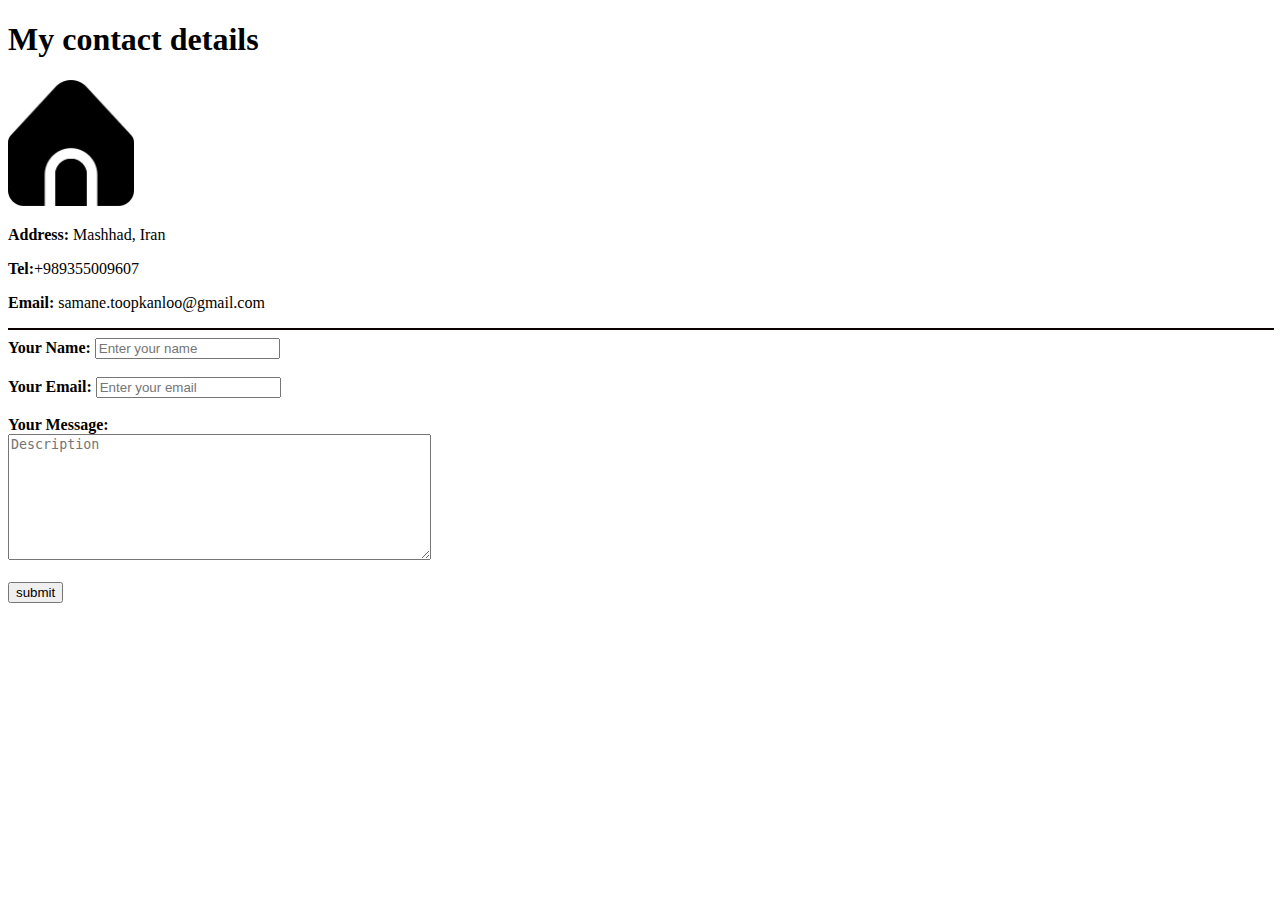
<file: My contact.html>
<!DOCTYPE html>
<html lang="en" dir="ltr">

<head>
  <meta charset="utf-8">
  <title>My Contact</title>
</head>

<body bagcolor:"#ECE6E5">
  <h1>My contact details</h1>
<img src="picProfile/home.png" width="10%" height="10%" alt="">   <p><strong>Address: </strong> Mashhad, Iran </p>
  <p><strong>Tel:</strong>+989355009607</p>
  <p><strong>Email:</strong> samane.toopkanloo@gmail.com </p>
  <hr color="gary" siz="7px" width="100%" align="left">
  <form action="mailto:samane.toopkanloo@gmail.com" method="post" target="_blank" enctype="text/plain">
    <label><strong>Your Name:</strong></label>
    <input type="text" placeholder="Enter your name" name="yourName" value="">
    <br><br>
    <label> <strong>Your Email:</strong></label>
    <input type="email" placeholder="Enter your email" name="YourEmail" value="">
    <br><br>
    <label><strong>Your Message:</strong></label>
    <br>
    <textarea name="YourMessage" placeholder="Description" rows="8" cols="50"></textarea>
    <br><br>
    <input type="submit" name="" value="submit">

  </form>
</body>

</html>
</file>
